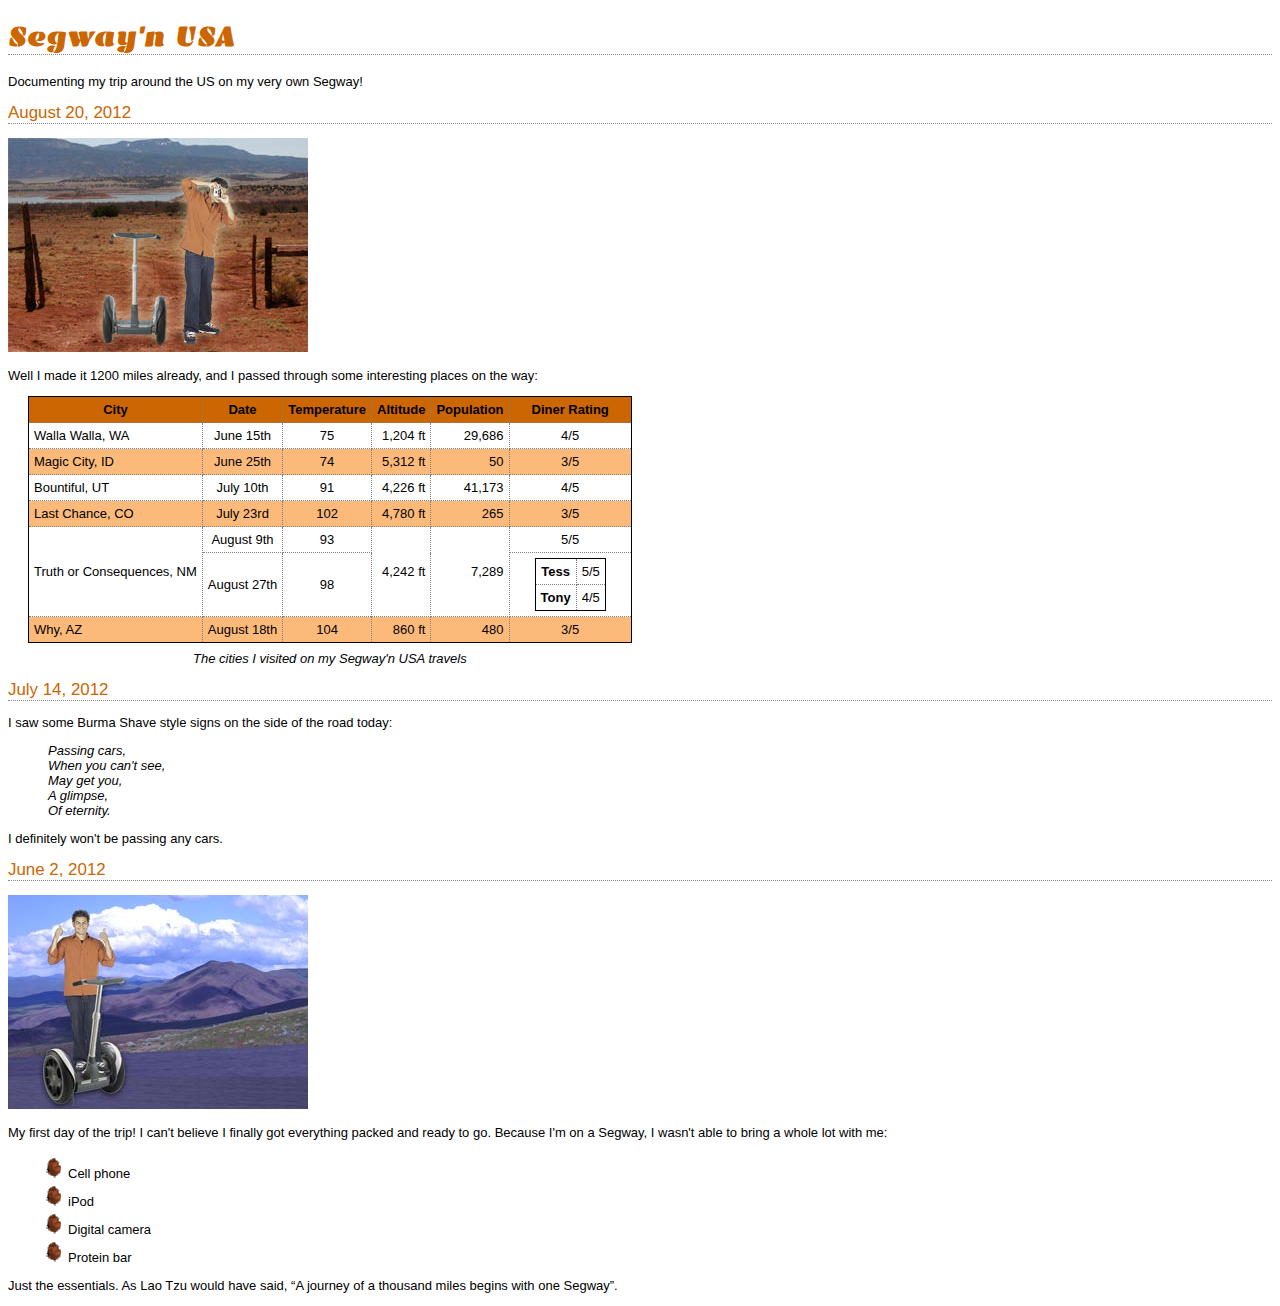
<file: Journal/index.html>
<!DOCTYPE html>
<html lang="en">
<head>
    <meta charset="UTF-8">
    <meta name="viewport" content="width=device-width, initial-scale=1.0">
    <title>My Trip Around the USA on a Segway</title>
    <link href="https://fonts.googleapis.com/css2?family=Emblema+One&display=swap" rel="stylesheet">
    <link rel="stylesheet" href="journal.css">
</head>
<body>
    <h1>Segway'n USA</h1>
    <p>
        Documenting my trip around the US on my very own Segway!
    </p>
    <h2>August 20, 2012</h2>
    <img src="images/segway2.jpg">
    <p>
        Well I made it 1200 miles already, and I passed
        through some interesting places on the way: 
    </p>
    <table>
        <caption>
          The cities I visited on my
          Segway'n USA travels
        </caption>
        <tr>
          <th>City</th>
          <th>Date</th>
          <th>Temperature</th>
          <th>Altitude</th>
          <th>Population</th>
          <th>Diner Rating</th>
        </tr>
        <tr>
          <td>Walla Walla, WA</td>
          <td class="centerAligned">June 15th</td>
          <td class="centerAligned">75</td>
          <td class="rightAligned">1,204 ft</td>
          <td class="rightAligned">29,686</td>
          <td class="centerAligned">4/5</td>
        </tr>
        <tr class="cellColor">
          <td>Magic City, ID</td>
          <td class="centerAligned">June 25th</td>
          <td class="centerAligned">74</td>
          <td class="rightAligned">5,312 ft</td>
          <td class="rightAligned">50</td>
          <td class="centerAligned">3/5</td>
        </tr>
        <tr>
          <td>Bountiful, UT</td>
          <td class="centerAligned">July 10th</td>
          <td class="centerAligned">91</td>
          <td class="rightAligned">4,226 ft</td>
          <td class="rightAligned">41,173</td>
          <td class="centerAligned">4/5</td>
        </tr>
        <tr class="cellColor">
          <td>Last Chance, CO</td>
          <td class="centerAligned">July 23rd</td>
          <td class="centerAligned">102</td>
          <td class="rightAligned">4,780 ft</td>
          <td class="rightAligned">265</td>
          <td class="centerAligned">3/5</td>
        </tr>
        <tr>
          <td rowspan="2">Truth or Consequences, NM</td>
          <td class="centerAligned">August 9th</td>
          <td class="centerAligned">93</td>
          <td rowspan="2" class="rightAligned">4,242 ft</td>
          <td rowspan="2" class="rightAligned">7,289</td>
          <td class="centerAligned">5/5</td>
        </tr>
        <tr>
          <td class="centerAligned">August 27th</td>
          <td class="centerAligned">98</td>
          <td class="centerAligned">
            <table>
              <tr>
                <th>Tess</th>
                <td>5/5</td>
              </tr>
              <tr>
                <th>Tony</th>
                <td>4/5</td>
              </tr>
            </table>            
          </td>
        </tr>
        <tr class="cellColor">
          <td>Why, AZ</td>
          <td class="centerAligned">August 18th</td>
          <td class="centerAligned">104</td>
          <td class="rightAligned">860 ft</td>
          <td class="rightAligned">480</td>
          <td class="centerAligned">3/5</td>
        </tr>
      </table>    
    
    <h2>July 14, 2012</h2>
    <p>
        I saw some Burma Shave style signs on the side of the
        road today: 
    </p>
    <blockquote>
        Passing cars, <br>
        When you can't see,<br> 
        May get you, <br>
        A glimpse, <br>
        Of eternity.
    </blockquote>
    <p>
        I definitely won't be passing any cars.
    </p>
    <h2>June 2, 2012</h2>
    <img src="images/segway1.jpg">
    <p>
        My first day of the trip! I can't believe I finally got
        everything packed and ready to go. Because I'm on a Segway,
        I wasn't able to bring a whole lot with me: 
    </p>
    <ul>
        <li>Cell phone</li> 
        <li>iPod</li>
        <li>Digital camera</li>
        <li>Protein bar</li>
    </ul> 
    <p>
        Just the essentials. As Lao Tzu would have said, 
        <q>A journey of a thousand miles begins with one Segway</q>.
    </p>
</body>
</html>
</file>
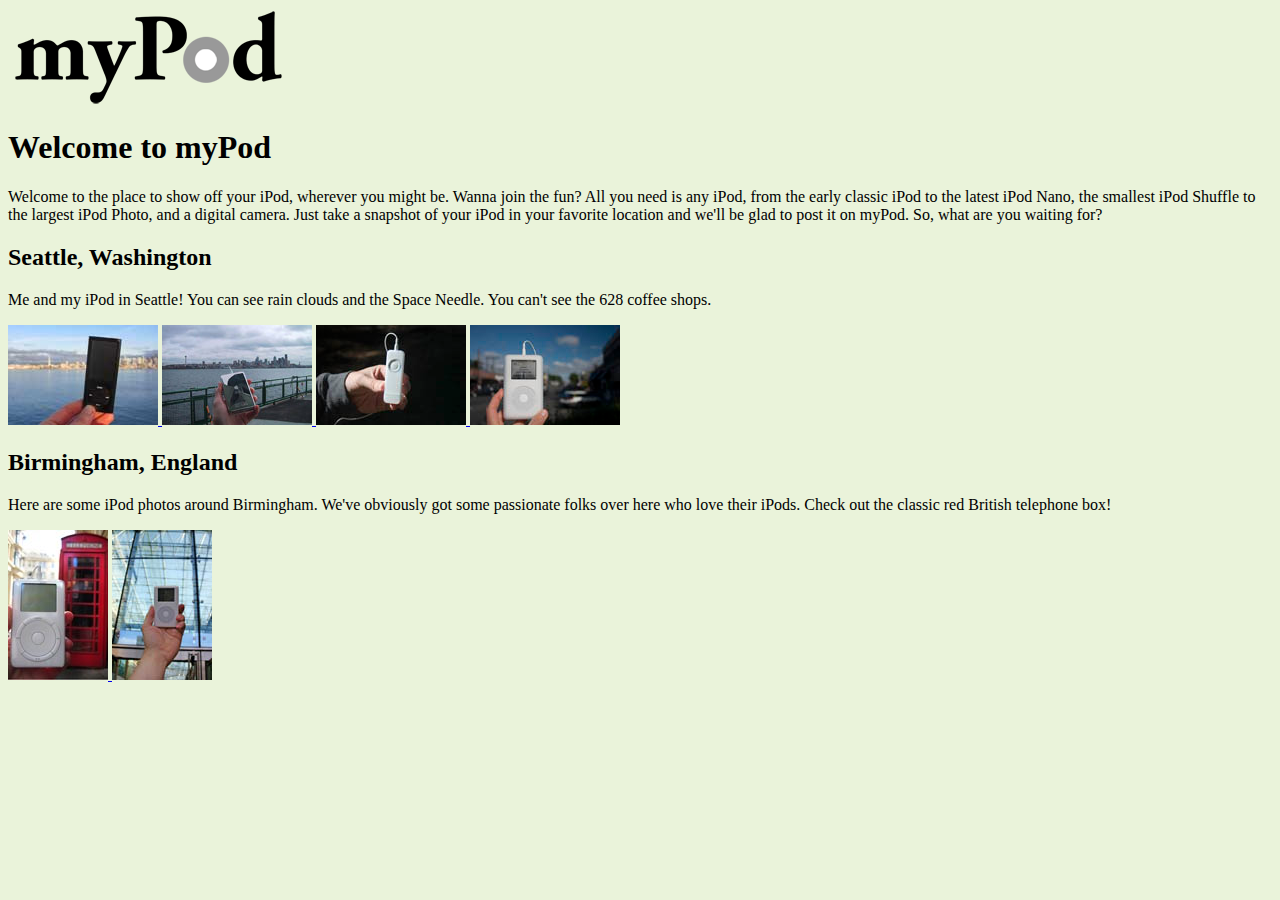
<file: MyPod/index.html>
<html>
   <head>
      <title>myPod</title>
      <style type="text/css">
         body { background-color: #eaf3da; }
      </style>
   </head>
   <body>
      <p><img src="logo/mypod.png" alt="MyPod logo"></p>
      <h1>Welcome to myPod</h1>
      <p>
      Welcome to the place to show off your iPod, wherever you might be.
      Wanna join the fun? All you need is any iPod, from the early classic 
      iPod to the latest iPod Nano, the smallest iPod Shuffle to the largest 
      iPod Photo, and a digital camera.  Just take a snapshot of your iPod in
      your favorite location and we'll be glad to post it on myPod. So, what 
      are you waiting for?
      </p>

      <h2>Seattle, Washington</h2>
      <p>
      Me and my iPod in Seattle!  You can see rain clouds and the 
      Space Needle.  You can't see the 628 coffee shops.
      </p>
      <p>
         <a href="html/seattle_video_med.html">
            <img src="thumbnails/seattle_video_med.jpg" alt="Seattle picture myPod">
         </a>  
         <a href="html/seattle_classic.html">
            <img src="thumbnails/seattle_classic.jpg" alt="Seattle picture myPod">
         </a>       
         <a href="html/seattle_shuffle.html">
            <img src="thumbnails/seattle_shuffle.jpg" alt="Seattle picture myPod">
         </a>
         <a href="html/seattle_downtown.html">
            <img src="thumbnails/seattle_downtown.jpg" alt="Seattle picture myPod">
         </a>
         
      </p>
      <h2>Birmingham, England</h2>
      <p>
         Here are some iPod photos around Birmingham. We've obviously got some
         passionate folks over here who love their iPods. Check out the classic
         red British telephone box!
      </p>
      <p>
         <a href="html/britain.html">
            <img src="thumbnails/britain.jpg" alt="Britain picture myPod">
         </a>
         <a href="html/applestore.html">
            <img src="thumbnails/applestore.jpg" alt="Britain picture myPo">
         </a>
      </p>
   </body>
</html>
</file>
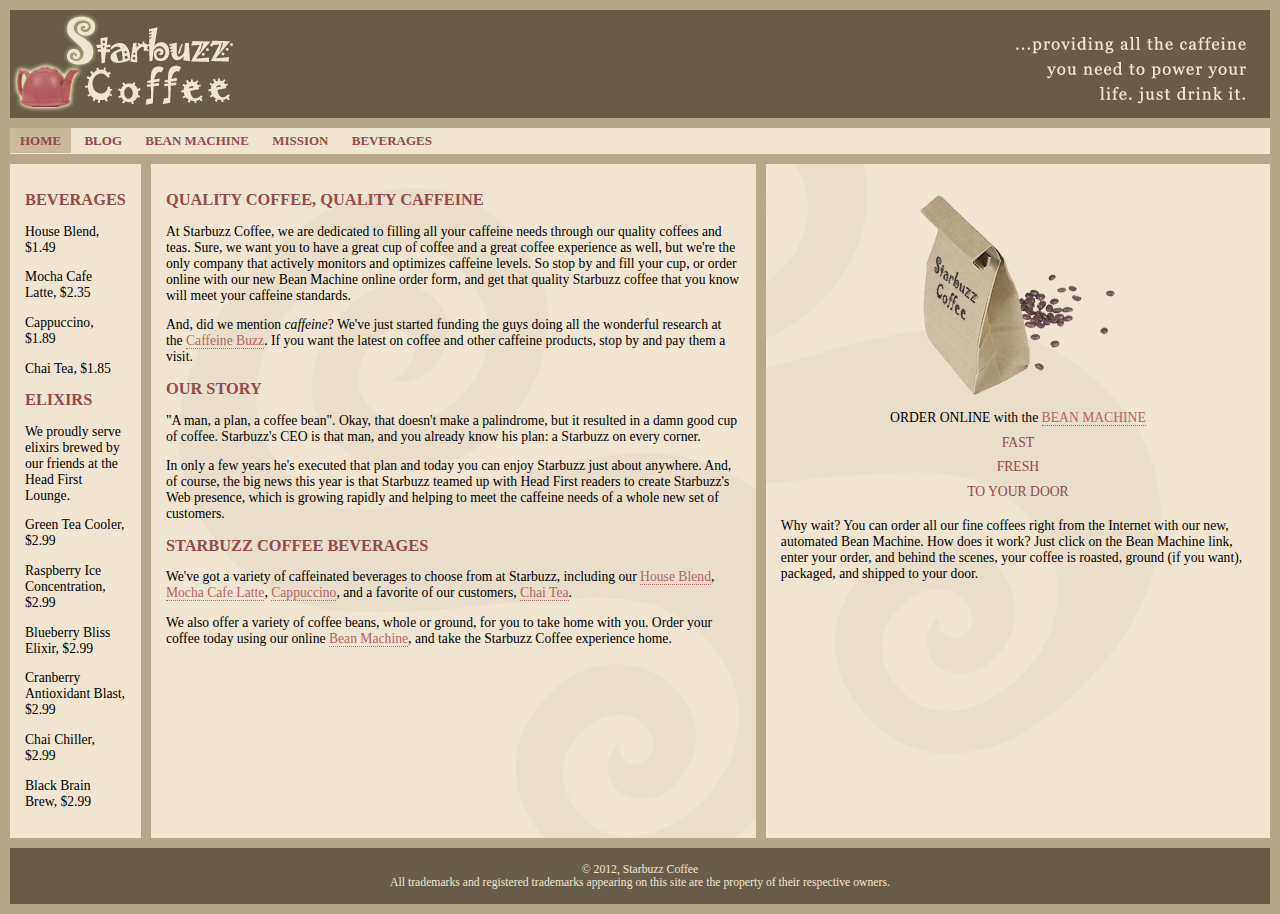
<file: Starbuzz/index.html>
<!DOCTYPE html>
<html>
  <head>
    <meta charset="utf-8">
    <title>Starbuzz Coffee</title>
    <link rel="stylesheet" type="text/css" href="starbuzz.css">
  </head> 

  <body>
    <header  class="top">
      <img id="headerLogo" src="images/headerlogo.gif" alt="Starbuzz Coffee logo">
      <img id="headerSlogan" src="images/headerSlogan.gif" alt="Starbuzz coffee slogan">
    </header>
    <nav>
      <ul>
        <li class="selected"><a href="index.html">HOME</a></li>
        <li><a href="blog.html">BLOG</a></li>
        <li><a href="form.html">BEAN MACHINE</a></li>
        <li><a href="mission.html">MISSION</a></li>
        <li><a href="beverages.html">BEVERAGES</a></li>
      </ul>
    </nav>
    <div id="tableContainer">
      <div id="tableRow">
        <section id="drinks">
          <h1>BEVERAGES</h1>
          <p>House Blend, $1.49</p>
          <p>Mocha Cafe Latte, $2.35</p>
          <p>Cappuccino, $1.89</p>
          <p>Chai Tea, $1.85</p>
          <h1>ELIXIRS</h1>
          <p>
          We proudly serve elixirs brewed by our friends
          at the Head First Lounge.
          </p>
          <p>Green Tea Cooler, $2.99</p>
          <p>Raspberry Ice Concentration, $2.99</p>
          <p>Blueberry Bliss Elixir, $2.99</p>
          <p>Cranberry Antioxidant Blast, $2.99</p>
          <p>Chai Chiller, $2.99</p>
          <p>Black Brain Brew, $2.99</p>
        </section>
        <section id="main">
          <h1>QUALITY COFFEE, QUALITY CAFFEINE</h1>
          <p>
            At Starbuzz Coffee, we are dedicated to filling all your  caffeine needs through our 
            quality coffees and teas. Sure, we want you to have a great cup of coffee and a great 
            coffee experience as well, but we're the only company that actively monitors and 
            optimizes caffeine levels. So stop by and fill your cup, or order online with our new Bean 
            Machine online order form, and get that quality Starbuzz coffee that you know will meet 
            your caffeine standards.
          </p>
          <p>
            And, did we mention <em>caffeine</em>? We've just started funding the guys doing all 
            the wonderful research at the <a href="http://wickedlysmart.com/buzz/#Coffee" target="_blank"
            title="Read all about caffeine on the Buzz">Caffeine Buzz</a>.
            If you want the latest on coffee and other caffeine products, 
            stop by and pay them a visit.
          </p>
          <h1>OUR STORY</h1>
          <p>
            "A man, a plan, a coffee bean". Okay, that doesn't make a palindrome, but it resulted
            in a damn good cup of coffee.  Starbuzz's CEO is that man, and you already know his 
            plan: a Starbuzz on every corner.
          </p> 
          <p>In only a few years he's executed that plan and today 
            you can enjoy Starbuzz just about anywhere.  And, of course, the big news this year 
            is that Starbuzz teamed up with Head First readers to create Starbuzz's Web presence,  
            which is growing rapidly and helping to meet the caffeine needs of a whole new set of 
            customers.  
          </p>
          <h1>STARBUZZ COFFEE BEVERAGES</h1>
          <p>
            We've got a variety of caffeinated beverages to choose
            from at Starbuzz, including our 
            <a href="beverages.html#house" title="House Blend">House Blend</a>,
            <a href="beverages.html#mocha" title="Mocha Cafe Latte">Mocha Cafe Latte</a>, 
            <a href="beverages.html#cappuccino" title="Cappuccino">Cappuccino</a>,
            and a favorite of our customers, 
            <a href="beverages.html#chai" title="Chai Tea">Chai Tea</a>.
          </p>
          <p>
            We also offer a variety of coffee beans, whole or ground, for you to
            take home with you.  Order your coffee today using our online
            <a href="form.html" title="form.html">Bean Machine</a>, and take
            the Starbuzz Coffee experience home.
          </p>
        </section>

        <aside>
          <p class="beanheading">
            <img src="images/bag.gif" alt="Bean Machine bag">
            <br>
            ORDER ONLINE
            with the 
            <a href="form.html">BEAN MACHINE</a>
            <br>
            <span class="slogan">
                FAST <br>
                FRESH <br>
                TO YOUR DOOR <br>
            </span>
          </p>
          <p>
            Why wait?  You can order all our fine coffees right from the Internet with our new, 
            automated Bean Machine.  How does it work?  Just click on the Bean Machine link, 
            enter your order, and behind the scenes, your coffee is roasted, ground 
            (if you want), packaged, and shipped to your door.
          </p>
        </aside>
      </div>
    </div>

    <footer>
      &copy; 2012, Starbuzz Coffee
      <br>
      All trademarks and registered trademarks appearing on 
      this site are the property of their respective owners.
    </footer>

  </body>
</html>
</file>
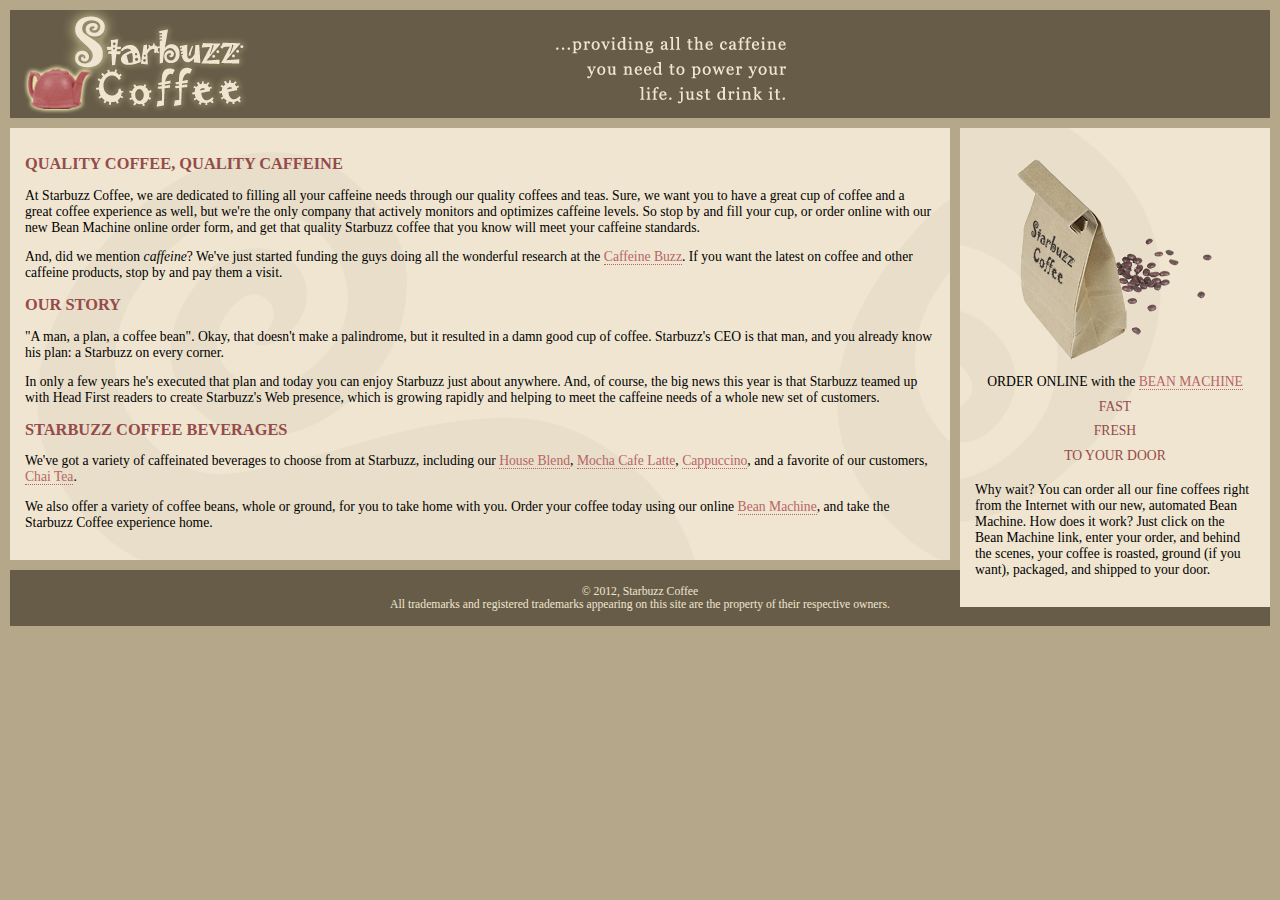
<file: Starbuzz/Starbuzz-absolute/index.html>
<!DOCTYPE html>
<html>
  <head>
    <meta charset="utf-8">
    <title>Starbuzz Coffee</title>
    <link rel="stylesheet" type="text/css" href="starbuzz.css">
  </head> 

  <body>
    <div id="header">
      <img src="images/header.gif" alt="Starbuzz Coffee header image">
    </div>

    <div id="main">
      <h1>QUALITY COFFEE, QUALITY CAFFEINE</h1>
      <p>
        At Starbuzz Coffee, we are dedicated to filling all your  caffeine needs through our 
        quality coffees and teas. Sure, we want you to have a great cup of coffee and a great 
        coffee experience as well, but we're the only company that actively monitors and 
        optimizes caffeine levels. So stop by and fill your cup, or order online with our new Bean 
        Machine online order form, and get that quality Starbuzz coffee that you know will meet 
        your caffeine standards.
      </p>
      <p>
        And, did we mention <em>caffeine</em>? We've just started funding the guys doing all 
        the wonderful research at the <a href="http://buzz.headfirstlabs.com"
        title="Read all about caffeine on the Buzz">Caffeine Buzz</a>.
        If you want the latest on coffee and other caffeine products, 
        stop by and pay them a visit.
      </p>
      <h1>OUR STORY</h1>
      <p>
        "A man, a plan, a coffee bean". Okay, that doesn't make a palindrome, but it resulted
        in a damn good cup of coffee.  Starbuzz's CEO is that man, and you already know his 
        plan: a Starbuzz on every corner.
      </p> 
      <p>In only a few years he's executed that plan and today 
        you can enjoy Starbuzz just about anywhere.  And, of course, the big news this year 
        is that Starbuzz teamed up with Head First readers to create Starbuzz's Web presence,  
        which is growing rapidly and helping to meet the caffeine needs of a whole new set of 
        customers.  
      </p>
      <h1>STARBUZZ COFFEE BEVERAGES</h1>
      <p>
        We've got a variety of caffeinated beverages to choose
        from at Starbuzz, including our 
        <a href="beverages.html#house" title="House Blend">House Blend</a>,
        <a href="beverages.html#mocha" title="Mocha Cafe Latte">Mocha Cafe Latte</a>, 
        <a href="beverages.html#cappuccino" title="Cappuccino">Cappuccino</a>,
        and a favorite of our customers, 
        <a href="beverages.html#chai" title="Chai Tea">Chai Tea</a>.
      </p>
      <p>
        We also offer a variety of coffee beans, whole or ground, for you to
        take home with you.  Order your coffee today using our online
        <a href="form.html" title="form.html">Bean Machine</a>, and take
        the Starbuzz Coffee experience home.
      </p>
    </div>

    <div id="sidebar">
      <p class="beanheading">
        <img src="images/bag.gif" alt="Bean Machine bag">
        <br>
        ORDER ONLINE
        with the 
        <a href="form.html">BEAN MACHINE</a>
        <br>
        <span class="slogan">
            FAST <br>
            FRESH <br>
            TO YOUR DOOR <br>
        </span>
      </p>
      <p>
        Why wait?  You can order all our fine coffees right from the Internet with our new, 
        automated Bean Machine.  How does it work?  Just click on the Bean Machine link, 
        enter your order, and behind the scenes, your coffee is roasted, ground 
        (if you want), packaged, and shipped to your door.
      </p>
    </div>

    <div id="footer">
      &copy; 2012, Starbuzz Coffee
      <br>
      All trademarks and registered trademarks appearing on 
      this site are the property of their respective owners.
    </div>

  </body>
</html>
</file>
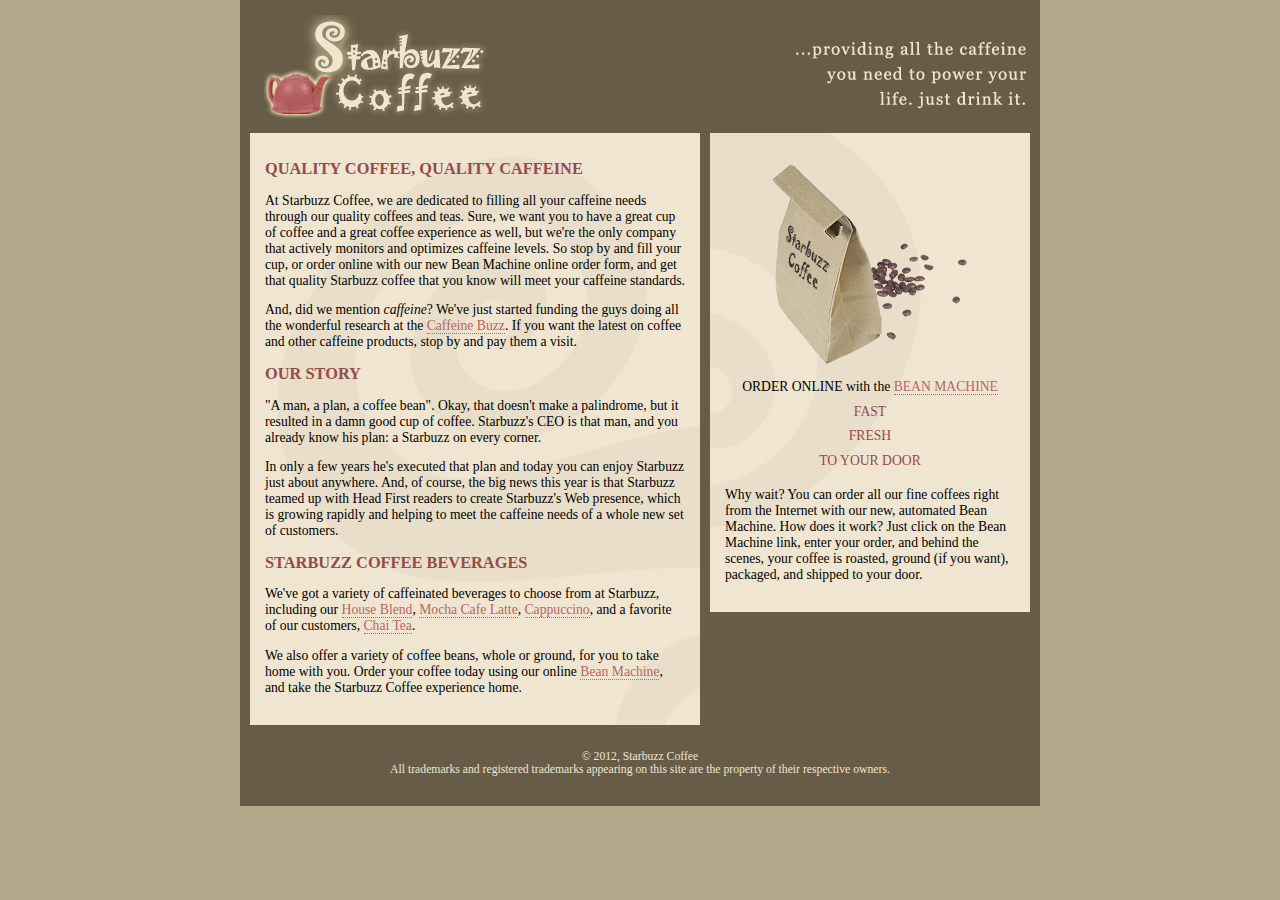
<file: Starbuzz/Starbuzz-fixedsize/index.html>
<!DOCTYPE html>
<html>
  <head>
    <meta charset="utf-8">
    <title>Starbuzz Coffee</title>
    <link rel="stylesheet" type="text/css" href="starbuzz.css">
  </head> 

  <body>
    <div id="allcontent">
        <div id="header">
            <img src="images/header.gif" alt="Starbuzz Coffee header image">
        </div>

        <div id="main">
            <h1>QUALITY COFFEE, QUALITY CAFFEINE</h1>
            <p>
            At Starbuzz Coffee, we are dedicated to filling all your  caffeine needs through our 
            quality coffees and teas. Sure, we want you to have a great cup of coffee and a great 
            coffee experience as well, but we're the only company that actively monitors and 
            optimizes caffeine levels. So stop by and fill your cup, or order online with our new Bean 
            Machine online order form, and get that quality Starbuzz coffee that you know will meet 
            your caffeine standards.
            </p>
            <p>
            And, did we mention <em>caffeine</em>? We've just started funding the guys doing all 
            the wonderful research at the <a href="http://buzz.wickedlysmart.com"
            title="Read all about caffeine on the Buzz">Caffeine Buzz</a>.
            If you want the latest on coffee and other caffeine products, 
            stop by and pay them a visit.
            </p>
            <h1>OUR STORY</h1>
            <p>
            "A man, a plan, a coffee bean". Okay, that doesn't make a palindrome, but it resulted
            in a damn good cup of coffee.  Starbuzz's CEO is that man, and you already know his 
            plan: a Starbuzz on every corner.
            </p> 
            <p>In only a few years he's executed that plan and today 
            you can enjoy Starbuzz just about anywhere.  And, of course, the big news this year 
            is that Starbuzz teamed up with Head First readers to create Starbuzz's Web presence,  
            which is growing rapidly and helping to meet the caffeine needs of a whole new set of 
            customers.  
            </p>
            <h1>STARBUZZ COFFEE BEVERAGES</h1>
            <p>
            We've got a variety of caffeinated beverages to choose
            from at Starbuzz, including our 
            <a href="beverages.html#house" title="House Blend">House Blend</a>,
            <a href="beverages.html#mocha" title="Mocha Cafe Latte">Mocha Cafe Latte</a>, 
            <a href="beverages.html#cappuccino" title="Cappuccino">Cappuccino</a>,
            and a favorite of our customers, 
            <a href="beverages.html#chai" title="Chai Tea">Chai Tea</a>.
            </p>
            <p>
            We also offer a variety of coffee beans, whole or ground, for you to
            take home with you.  Order your coffee today using our online
            <a href="form.html">Bean Machine</a>, and take
            the Starbuzz Coffee experience home.
            </p>
        </div>

        <div id="sidebar">
            <p class="beanheading">
                <img src="images/bag.gif" alt="Bean Machine bag">
                <br>
                ORDER ONLINE
                with the 
                <a href="form.html">BEAN MACHINE</a>
                <br>
                <span class="slogan">
                    FAST <br>
                    FRESH <br>
                    TO YOUR DOOR <br>
                </span>
            </p>
            <p>
                Why wait?  You can order all our fine coffees right from the Internet with our new, 
                automated Bean Machine.  How does it work?  Just click on the Bean Machine link, 
                enter your order, and behind the scenes, your coffee is roasted, ground 
                (if you want), packaged, and shipped to your door.
            </p>
        </div>

        <div id="footer">
            &copy; 2012, Starbuzz Coffee
            <br>
            All trademarks and registered trademarks appearing on 
            this site are the property of their respective owners.
        </div>
    </div>
  </body>
</html>
</file>
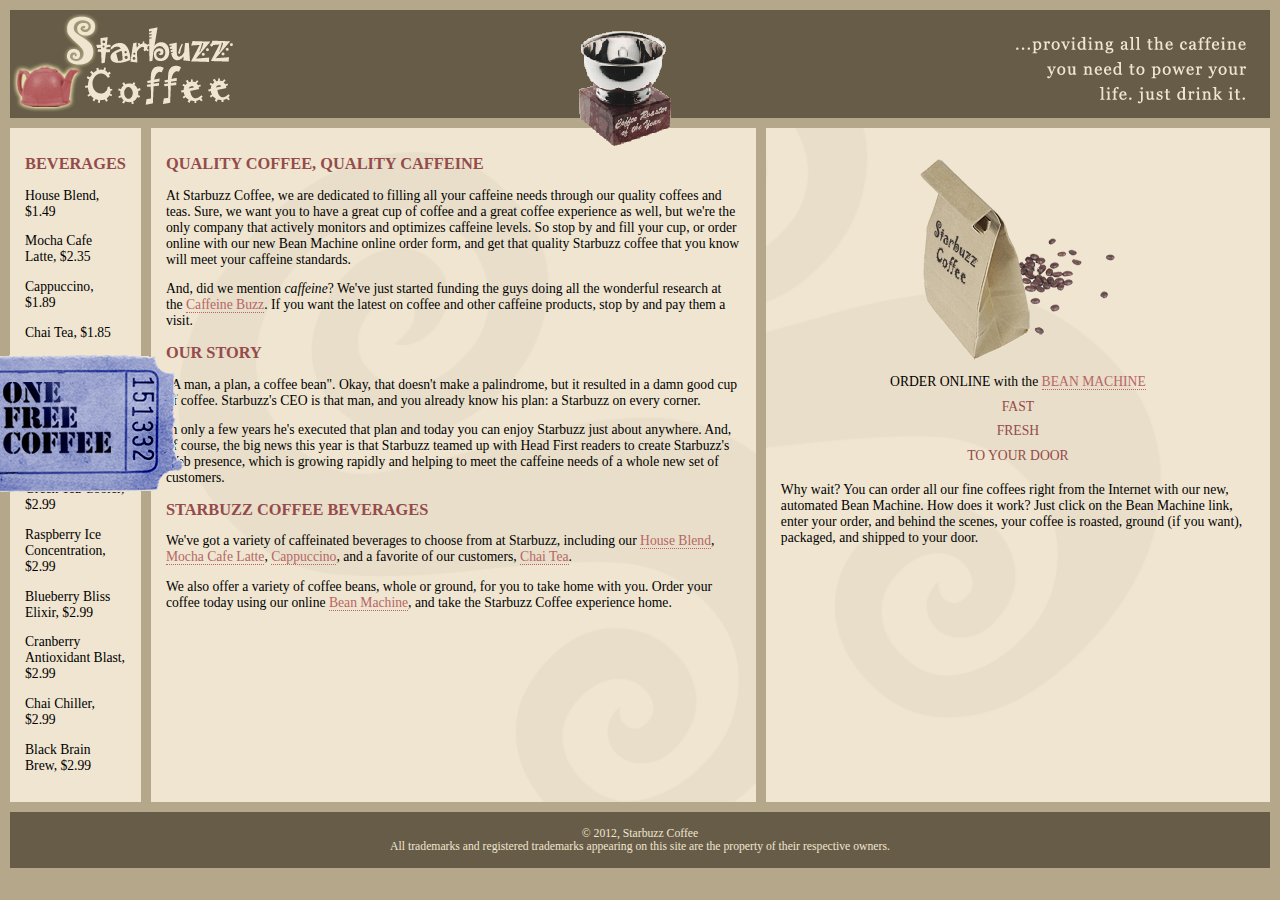
<file: Starbuzz/Starbuzz-tabledisplay/index.html>
<!DOCTYPE html>
<html>
  <head>
    <meta charset="utf-8">
    <title>Starbuzz Coffee</title>
    <link rel="stylesheet" type="text/css" href="starbuzz.css">
  </head> 

  <body>
    <div id="header">
      <img id="headerLogo" src="images/headerlogo.gif" alt="Starbuzz Coffee logo">
      <img id="headerSlogan" src="images/headerSlogan.gif" alt="Starbuzz coffee slogan">
    </div>
    <div id="award">
      <img src="images/award.gif"
      alt="Roaster of the Year award">
    </div>
    <div id="tableContainer">
      <div id="tableRow">
        <div id="drinks">
          <h1>BEVERAGES</h1>
          <p>House Blend, $1.49</p>
          <p>Mocha Cafe Latte, $2.35</p>
          <p>Cappuccino, $1.89</p>
          <p>Chai Tea, $1.85</p>
          <h1>ELIXIRS</h1>
          <p>
          We proudly serve elixirs brewed by our friends
          at the Head First Lounge.
          </p>
          <p>Green Tea Cooler, $2.99</p>
          <p>Raspberry Ice Concentration, $2.99</p>
          <p>Blueberry Bliss Elixir, $2.99</p>
          <p>Cranberry Antioxidant Blast, $2.99</p>
          <p>Chai Chiller, $2.99</p>
          <p>Black Brain Brew, $2.99</p>
        </div>
        <div id="main">
          <h1>QUALITY COFFEE, QUALITY CAFFEINE</h1>
          <p>
            At Starbuzz Coffee, we are dedicated to filling all your  caffeine needs through our 
            quality coffees and teas. Sure, we want you to have a great cup of coffee and a great 
            coffee experience as well, but we're the only company that actively monitors and 
            optimizes caffeine levels. So stop by and fill your cup, or order online with our new Bean 
            Machine online order form, and get that quality Starbuzz coffee that you know will meet 
            your caffeine standards.
          </p>
          <p>
            And, did we mention <em>caffeine</em>? We've just started funding the guys doing all 
            the wonderful research at the <a href="http://buzz.headfirstlabs.com"
            title="Read all about caffeine on the Buzz">Caffeine Buzz</a>.
            If you want the latest on coffee and other caffeine products, 
            stop by and pay them a visit.
          </p>
          <h1>OUR STORY</h1>
          <p>
            "A man, a plan, a coffee bean". Okay, that doesn't make a palindrome, but it resulted
            in a damn good cup of coffee.  Starbuzz's CEO is that man, and you already know his 
            plan: a Starbuzz on every corner.
          </p> 
          <p>In only a few years he's executed that plan and today 
            you can enjoy Starbuzz just about anywhere.  And, of course, the big news this year 
            is that Starbuzz teamed up with Head First readers to create Starbuzz's Web presence,  
            which is growing rapidly and helping to meet the caffeine needs of a whole new set of 
            customers.  
          </p>
          <h1>STARBUZZ COFFEE BEVERAGES</h1>
          <p>
            We've got a variety of caffeinated beverages to choose
            from at Starbuzz, including our 
            <a href="beverages.html#house" title="House Blend">House Blend</a>,
            <a href="beverages.html#mocha" title="Mocha Cafe Latte">Mocha Cafe Latte</a>, 
            <a href="beverages.html#cappuccino" title="Cappuccino">Cappuccino</a>,
            and a favorite of our customers, 
            <a href="beverages.html#chai" title="Chai Tea">Chai Tea</a>.
          </p>
          <p>
            We also offer a variety of coffee beans, whole or ground, for you to
            take home with you.  Order your coffee today using our online
            <a href="form.html" title="form.html">Bean Machine</a>, and take
            the Starbuzz Coffee experience home.
          </p>
        </div>

        <div id="sidebar">
          <p class="beanheading">
            <img src="images/bag.gif" alt="Bean Machine bag">
            <br>
            ORDER ONLINE
            with the 
            <a href="form.html">BEAN MACHINE</a>
            <br>
            <span class="slogan">
                FAST <br>
                FRESH <br>
                TO YOUR DOOR <br>
            </span>
          </p>
          <p>
            Why wait?  You can order all our fine coffees right from the Internet with our new, 
            automated Bean Machine.  How does it work?  Just click on the Bean Machine link, 
            enter your order, and behind the scenes, your coffee is roasted, ground 
            (if you want), packaged, and shipped to your door.
          </p>
        </div>
      </div>
    </div>
    <div id="coupon">
      <a href="freecoffee.html" title="Click here to get your free coffee">
      <img src="images/ticket.gif" alt="Starbuzz coupon ticket">
      </a>
      </div>
    <div id="footer">
      &copy; 2012, Starbuzz Coffee
      <br>
      All trademarks and registered trademarks appearing on 
      this site are the property of their respective owners.
    </div>

  </body>
</html>
</file>
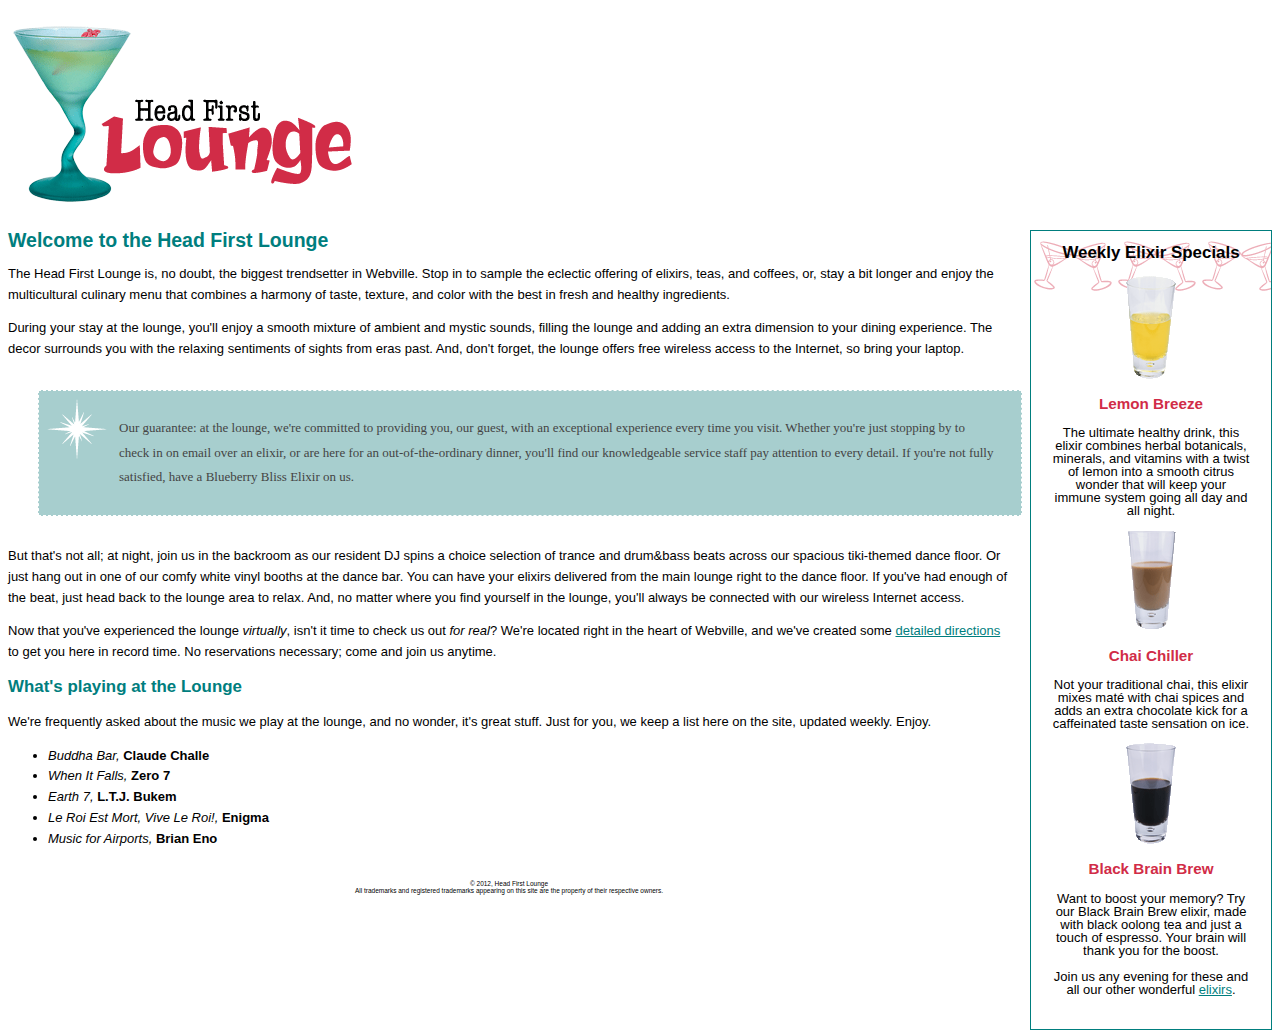
<file: Lounge/lounge.html>
<!DOCTYPE html>
<html>
  <head>
    <meta charset="utf-8">
    <title>Head First Lounge</title>
    <link type="text/css" rel="stylesheet" href="lounge.css" media="screen and (min-width: 600px)">
    <link type="text/css" href="lounge-mobile.css" rel="stylesheet" media="screen and (max-width: 600px)">
    <link type="text/css" href="lounge-print.css" rel="stylesheet" media="print">
  </head>
  <body>
    <!-- Lonuge chapter 11 - float -->
    <p><img src="images/logo.gif" alt="Head First Lounge"></p>

    <div id="elixirs">
      <h2>Weekly Elixir Specials</h2>
      <p>
        <img src="images/yellow.gif" alt="Lemon Breeze Elixir">
      </p>
      <h3>Lemon Breeze</h3>
      <p>
        The ultimate healthy drink, this elixir combines
        herbal botanicals, minerals, and vitamins with
        a twist of lemon into a smooth citrus wonder
        that will keep your immune system going all
        day and all night.
      </p>

      <p>
        <img src="images/chai.gif" alt="Chai Chiller Elixir">
      </p>
      <h3>Chai Chiller</h3>
      <p>
        Not your traditional chai, this elixir mixes mat&eacute;
        with chai spices and adds an extra chocolate kick for
        a caffeinated taste sensation on ice.
      </p>

      <p>
        <img src="images/black.gif" alt="Black Brain Brew Elixir">
      </p>
      <h3>Black Brain Brew</h3>
      <p>
        Want to boost your memory?  Try our Black Brain Brew
        elixir, made with black oolong tea and just a touch
        of espresso.  Your brain will thank you for the boost.
      </p>

      <p>
        Join us any evening for these and all our 
        other wonderful 
        <a href="beverages/elixir.html" 
          title="Head First Lounge Elixirs">elixirs</a>.
      </p>
    </div>

    <h1>Welcome to the Head First Lounge</h1>
    <p>
      The Head First Lounge is, no doubt, the biggest trendsetter in Webville. 
      Stop in to sample the eclectic offering of elixirs, teas, and coffees,
      or, stay a bit longer and enjoy the multicultural culinary menu that 
      combines a harmony of taste, texture, and color with the best in fresh
      and healthy ingredients.  
    </p>

    <p>
      During your stay at the lounge, you'll enjoy a smooth mixture of 
      ambient and mystic sounds, filling the lounge and adding an extra dimension 
      to your dining experience. The decor surrounds you with the relaxing sentiments 
      of sights from eras past. And, don't forget, the lounge offers free wireless 
      access to the Internet, so bring your laptop.  
    </p>

    <p id="guarantee">
      Our guarantee: at the lounge, we're committed to providing you, 
      our guest, with an exceptional experience every time you visit. 
      Whether you're just stopping by to check in on email over an 
      elixir, or are here for an out-of-the-ordinary dinner, you'll 
      find our knowledgeable service staff pay attention to every detail. 
      If you're not fully satisfied, have a Blueberry Bliss Elixir on us.
    </p>

    <p>
      But that's not all; at night, join us in the backroom as our resident 
      DJ spins a choice selection of trance and drum&amp;bass beats across 
      our spacious tiki-themed dance floor. Or just hang out in one of our 
      comfy white vinyl booths at the dance bar. You can have your elixirs 
      delivered from the main lounge right to the dance floor. If you've 
      had enough of the beat, just head back to the lounge area to relax.
      And, no matter where you find yourself in the lounge, you'll always be 
      connected with our wireless Internet access.
    </p>

    <p>
      Now that you've experienced the lounge <em>virtually</em>, isn't 
      it time to check us out <em>for real</em>? We're located right
      in the heart of Webville, and we've created some 
      <a href="about/directions.html"
         title="Detailed Directions to the Lounge">detailed directions</a>	
      to get you here in record time. No reservations necessary; 
      come and join us anytime.
    </p>
    
    <h2>What's playing at the Lounge</h2>
    <p>
      We're frequently asked about the music we play at the lounge, and no wonder, 
      it's great stuff. Just for you, we keep a list here on the site, updated weekly. 
      Enjoy.
    </p>
    <ul>
      <li>
        <span class="cd">Buddha Bar,</span>
        <span class="artist">Claude Challe</span>
      </li>
      <li>
        <span class="cd">When It Falls,</span>
        <span class="artist">Zero 7</span>
      </li>
      <li>
        <span class="cd">Earth 7,</span> 
        <span class="artist">L.T.J. Bukem</span>
      </li>
      <li>
        <span class="cd">Le Roi Est Mort, Vive Le Roi!,</span> 
        <span class="artist">Enigma</span>
      </li>
      <li>
        <span class="cd">Music for Airports,</span> 
        <span class="artist">Brian Eno</span>
      </li>
    </ul>

    <div id="footer">
      <p>
        &copy; 2012, Head First Lounge<br>
        All trademarks and registered trademarks appearing on this site are 
        the property of their respective owners.
      </p>
    </div>
  </body>
</html>
</file>
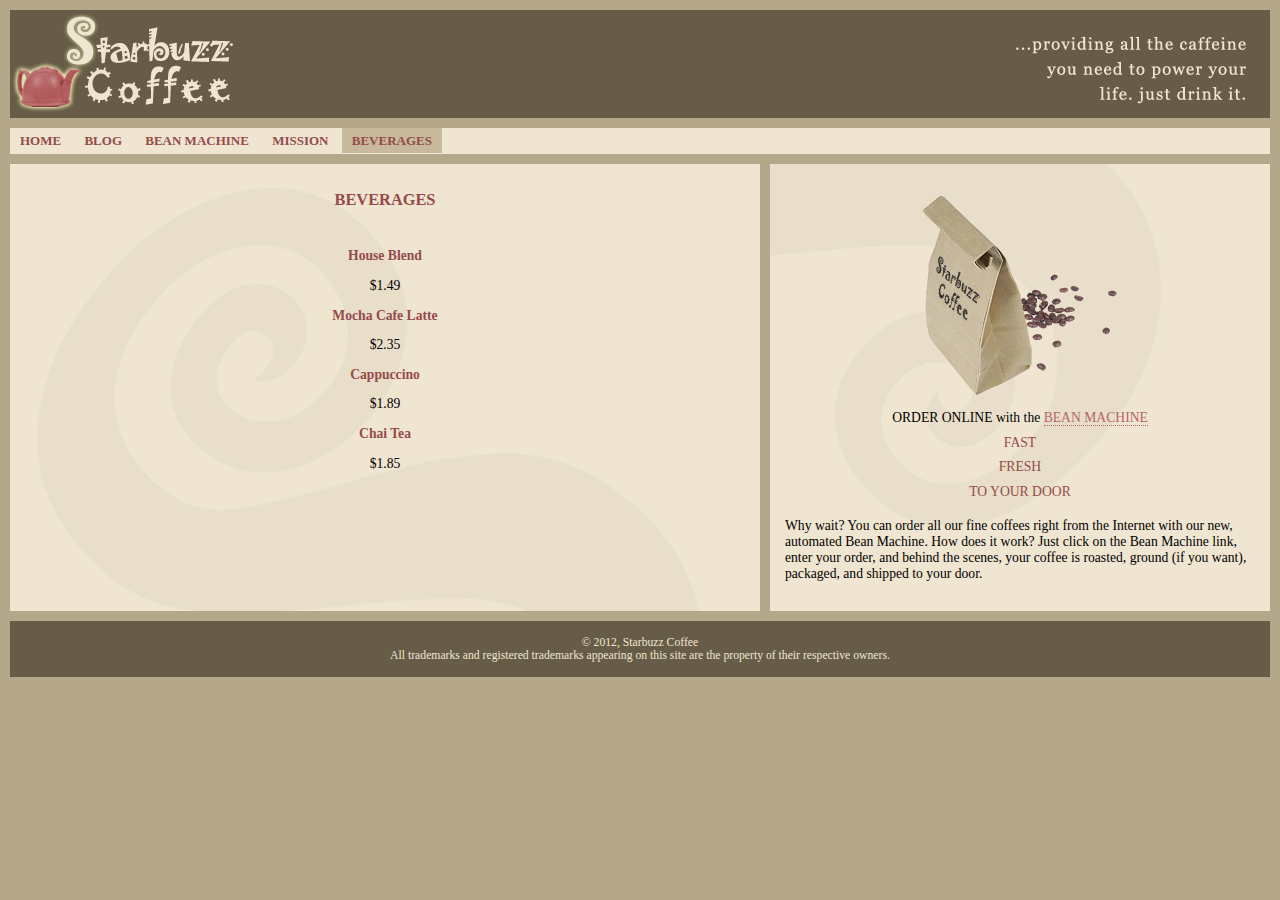
<file: Starbuzz/beverages.html>
<!DOCTYPE html>
<html>
  <head>
    <meta charset="utf-8">
    <title>Starbuzz Coffee</title>
    <link rel="stylesheet" type="text/css" href="starbuzz.css">
  </head> 

  <body>
    <header  class="top">
      <img id="headerLogo" src="images/headerlogo.gif" alt="Starbuzz Coffee logo">
      <img id="headerSlogan" src="images/headerSlogan.gif" alt="Starbuzz coffee slogan">
    </header>
    <nav>
      <ul>
        <li><a href="index.html">HOME</a></li>
        <li><a href="blog.html">BLOG</a></li>
        <li><a href="form.html">BEAN MACHINE</a></li>
        <li><a href="mission.html">MISSION</a></li>
        <li class="selected"><a href="beverages.html">BEVERAGES</a></li>
      </ul>
    </nav>

    <div id="tableContainer">
        <div id="tableRow">
            <section id="main" class="beverages">
                <h1>BEVERAGES</h1><br>
                <h2 id="house">House Blend</h2>
                <p>$1.49</p>
                <h2 id="mocha">Mocha Cafe Latte</h2>
                <p>$2.35</p>
                <h2 id="cappuccino">Cappuccino</h2>
                <p>$1.89</p>
                <h2 id="chai">Chai Tea</h2>
                <p>$1.85</p>
            </section>
            <aside>
                <p class="beanheading">
                  <img src="images/bag.gif" alt="Bean Machine bag">
                  <br>
                  ORDER ONLINE
                  with the 
                  <a href="form.html">BEAN MACHINE</a>
                  <br>
                  <span class="slogan">
                      FAST <br>
                      FRESH <br>
                      TO YOUR DOOR <br>
                  </span>
                </p>
                <p>
                  Why wait?  You can order all our fine coffees right from the Internet with our new, 
                  automated Bean Machine.  How does it work?  Just click on the Bean Machine link, 
                  enter your order, and behind the scenes, your coffee is roasted, ground 
                  (if you want), packaged, and shipped to your door.
                </p>
              </aside>
        </div>
    </div>

    <footer>
        &copy; 2012, Starbuzz Coffee
        <br>
        All trademarks and registered trademarks appearing on 
        this site are the property of their respective owners.
      </footer>
  
    </body>
  </html>
</file>
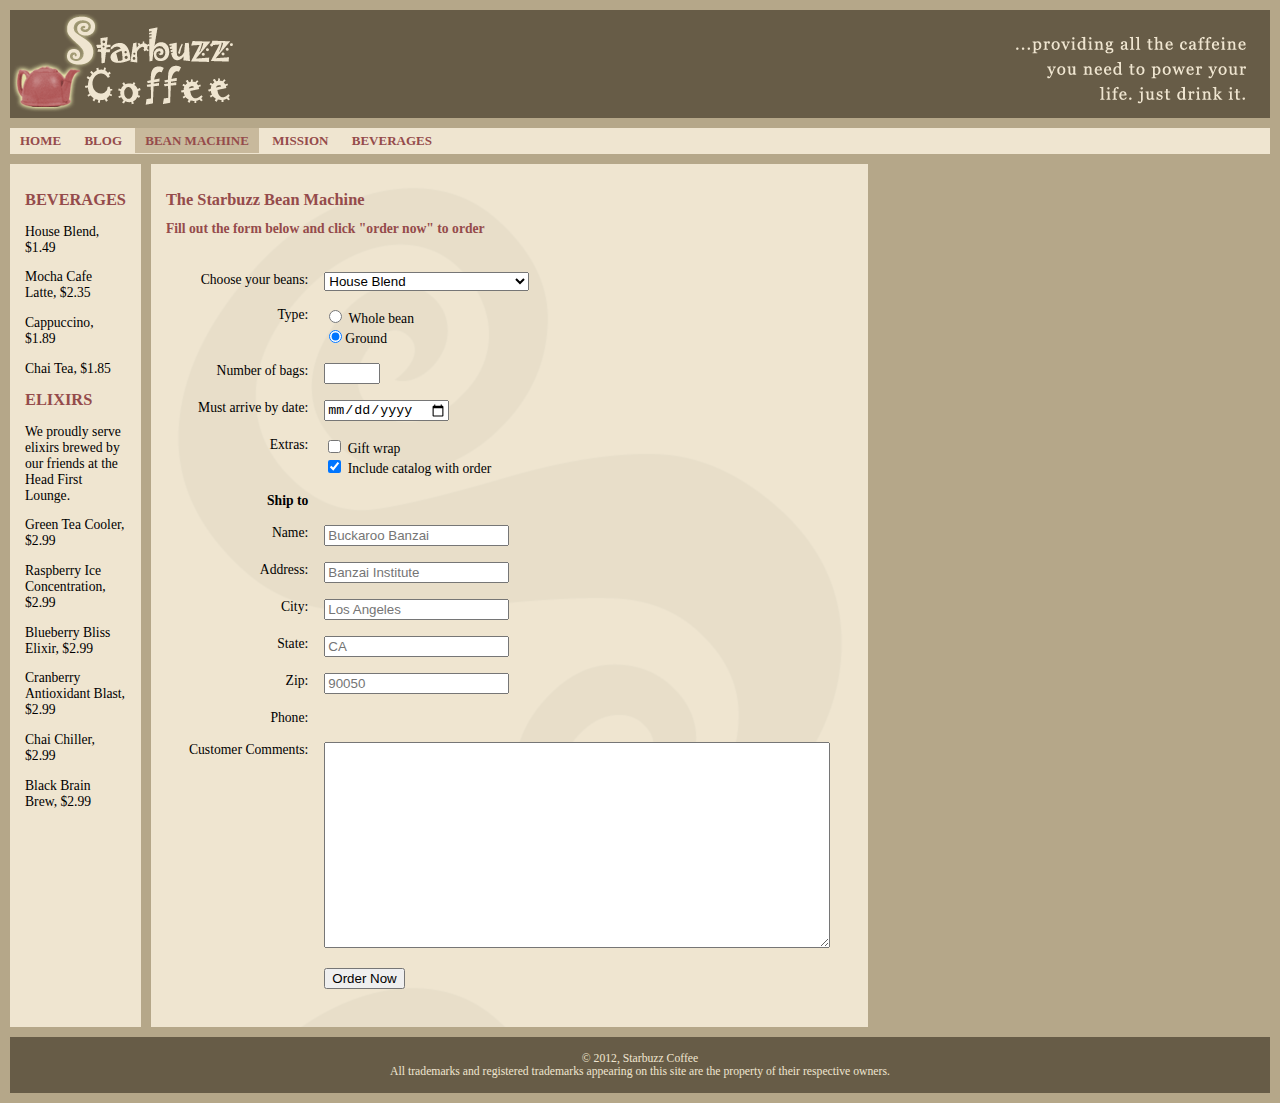
<file: Starbuzz/form.html>
<!doctype html>
<html>
  <head>
    <meta charset="utf-8">
    <title>The Starbuzz Bean Machine</title>
	  <link rel="stylesheet" href="starbuzz.css">
	  <link rel="stylesheet" href="styledform.css">
  </head>
  <body>
    <header  class="top">
      <img id="headerLogo" src="images/headerlogo.gif" alt="Starbuzz Coffee logo">
      <img id="headerSlogan" src="images/headerSlogan.gif" alt="Starbuzz coffee slogan">
    </header>
    <nav>
      <ul>
        <li><a href="index.html">HOME</a></li>
        <li><a href="blog.html">BLOG</a></li>
        <li class="selected"><a href="form.html">BEAN MACHINE</a></li>
        <li><a href="mission.html">MISSION</a></li>
        <li><a href="beverages.html">BEVERAGES</a></li>
      </ul>
    </nav>

    <div id="tableContainer">
      <div class="tableRow">
        <section id="drinks">
          <h1>BEVERAGES</h1>
            <p>House Blend, $1.49</p>
            <p>Mocha Cafe Latte, $2.35</p>
            <p>Cappuccino, $1.89</p>
            <p>Chai Tea, $1.85</p>
          <h1>ELIXIRS</h1>
            <p>
              We proudly serve elixirs brewed by our friends
              at the Head First Lounge.
            </p>
            <p>Green Tea Cooler, $2.99</p>
            <p>Raspberry Ice Concentration, $2.99</p>
            <p>Blueberry Bliss Elixir, $2.99</p>
            <p>Cranberry Antioxidant Blast, $2.99</p>
            <p>Chai Chiller, $2.99</p>
            <p>Black Brain Brew, $2.99</p>
        </section>
    
        <section id="main">
          <h1>The Starbuzz Bean Machine</h1>
          <h2>Fill out the form below and click "order now" to order</h2>
          <form action="http://www.starbuzzcoffee.com/processorder.php" method="post">
            <div class="tableRow">
              <p>Choose your beans:</p>
              <p>
                <select name="beans">
                  <option value="House Blend">House Blend</option>
                  <option value="Bolivia">Shade Grown Bolivia Supremo</option>
                  <option value="Guatemala">Organic Guatemala</option>
                  <option value="Kenya">Kenya</option>
                </select>
              </p>
            </div>
            <div class="tableRow">
              <p>Type:</p>
              <p>
                <input type="radio" name="beantype" value="whole" /> Whole bean<br />
                <input type="radio" name="beantype" value="ground" checked />Ground
              </p>
            </div>
            <div class="tableRow">
              <p>Number of bags:</p>
              <p><input type="number" name="bags" min="1" max="10" /></p>
            </div>
            <div class="tableRow label">
              <p>Must arrive by date:</p>
              <p><input type="date" name="date" /></p>
            </div>
            <div class="tableRow">
              <p>Extras:</p>
              <p>
                <input type="checkbox" name="extras[]" value="giftwrap" /> Gift wrap<br />
                <input type="checkbox" name="extras[]" value="catalog" checked />
                Include catalog with order
              </p>
            </div>
            <div class="tableRow">
              <p class="heading">Ship to</p>
              <p></p>
            </div>
            <div class="tableRow">
              <p>Name:</p>
              <p><input type="text" name="name" value="" placeholder="Buckaroo Banzai" required/></p>
            </div>
            <div class="tableRow">
              <p>Address:</p>
              <p><input type="text" name="address" value="" placeholder="Banzai Institute" required/></p>
            </div>
            <div class="tableRow">
              <p>City:</p>
              <p><input type="text" name="city"value="" placeholder="Los Angeles" required/></p>
            </div>
            <div class="tableRow">
              <p>State:</p>
              <p><input type="text" name="state" value="" placeholder="CA" required/></p>
            </div>
            <div class="tableRow">
              <p>Zip:</p>
              <p><input type="text" name="zip" value="" placeholder="90050" required/></p>
            </div>
            <div class="tableRow">
              <p>Phone:</p>
              <p><inputtype="tel" name="phone" value="" placeholder="310-555-1212" required /></p>
            </div>
            <div class="tableRow">
              <p>Customer Comments:</p>
              <p><textarea name="comments"></textarea></p>
            </div>
            <div class="tableRow">
              <p></p>
              <p><input type="submit" value="Order Now" /></p>
            </div>
          </form>
        </section>  
      </div>
    </div>  
 
    <footer>
      &copy; 2012, Starbuzz Coffee
      <br>
      All trademarks and registered trademarks appearing on 
      this site are the property of their respective owners.
    </footer>
  </body>
</html>
</file>
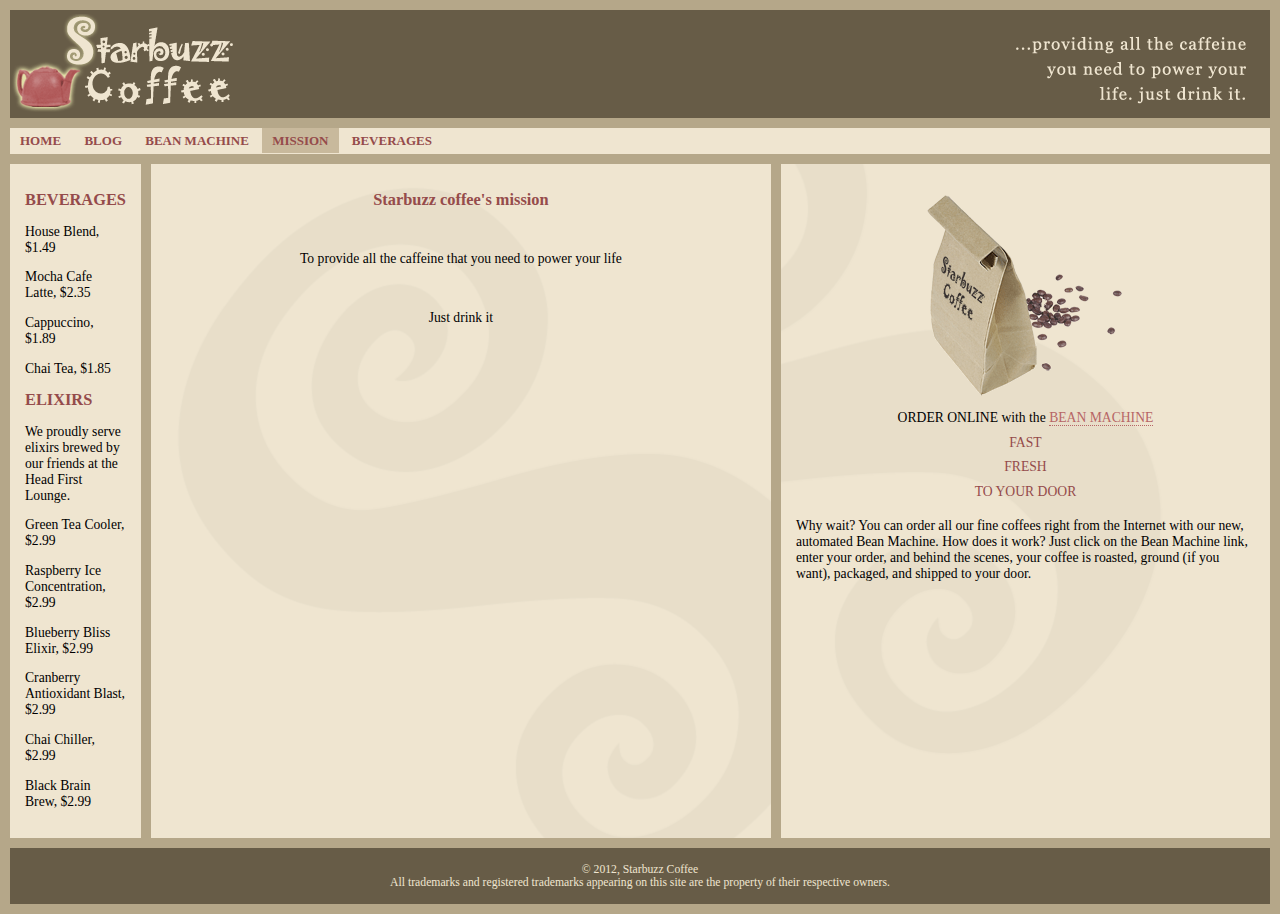
<file: Starbuzz/mission.html>
<!DOCTYPE html>
<html lang="en">
<head>
    <meta charset="UTF-8">
    <meta name="viewport" content="width=device-width, initial-scale=1.0">
    <title>Starbuzz coffee's mission</title>
    <link rel="stylesheet" type="text/css" href="starbuzz.css">
</head>
<body>
    <header  class="top">
        <img id="headerLogo" src="images/headerlogo.gif" alt="Starbuzz Coffee logo">
        <img id="headerSlogan" src="images/headerSlogan.gif" alt="Starbuzz coffee slogan">
    </header>
    <nav>
        <ul>
            <li><a href="index.html">HOME</a></li>
            <li><a href="blog.html">BLOG</a></li>
            <li><a href="form.html">BEAN MACHINE</a></li>
            <li class="selected"><a href="mission.html">MISSION</a></li>
            <li><a href="beverages.html">BEVERAGES</a></li>
        </ul>
    </nav>
    <div id="tableContainer">
        <div id="tableRow">
            <section id="drinks">
                <h1>BEVERAGES</h1>
                <p>House Blend, $1.49</p>
                <p>Mocha Cafe Latte, $2.35</p>
                <p>Cappuccino, $1.89</p>
                <p>Chai Tea, $1.85</p>
                <h1>ELIXIRS</h1>
                <p>We proudly serve elixirs brewed by our friends at the Head First Lounge.</p>
                <p>Green Tea Cooler, $2.99</p>
                <p>Raspberry Ice Concentration, $2.99</p>
                <p>Blueberry Bliss Elixir, $2.99</p>
                <p>Cranberry Antioxidant Blast, $2.99</p>
                <p>Chai Chiller, $2.99</p>
                <p>Black Brain Brew, $2.99</p>
            </section>
            <section id="main" class="mission">
                <h1>Starbuzz coffee's mission</h1><br>
                <p>To provide all the caffeine that you need to power your life</p><br>
                <p>Just drink it</p>
            </section>
            <aside>
                <p class="beanheading">
                  <img src="images/bag.gif" alt="Bean Machine bag">
                  <br>
                  ORDER ONLINE
                  with the 
                  <a href="form.html">BEAN MACHINE</a>
                  <br>
                  <span class="slogan">
                      FAST <br>
                      FRESH <br>
                      TO YOUR DOOR <br>
                  </span>
                </p>
                <p>
                  Why wait?  You can order all our fine coffees right from the Internet with our new, 
                  automated Bean Machine.  How does it work?  Just click on the Bean Machine link, 
                  enter your order, and behind the scenes, your coffee is roasted, ground 
                  (if you want), packaged, and shipped to your door.
                </p>
            </aside>
        </div>
    </div>
    <footer>
        &copy; 2012, Starbuzz Coffee
        <br>
        All trademarks and registered trademarks appearing on 
        this site are the property of their respective owners.
    </footer>
</body>
</html>
</file>
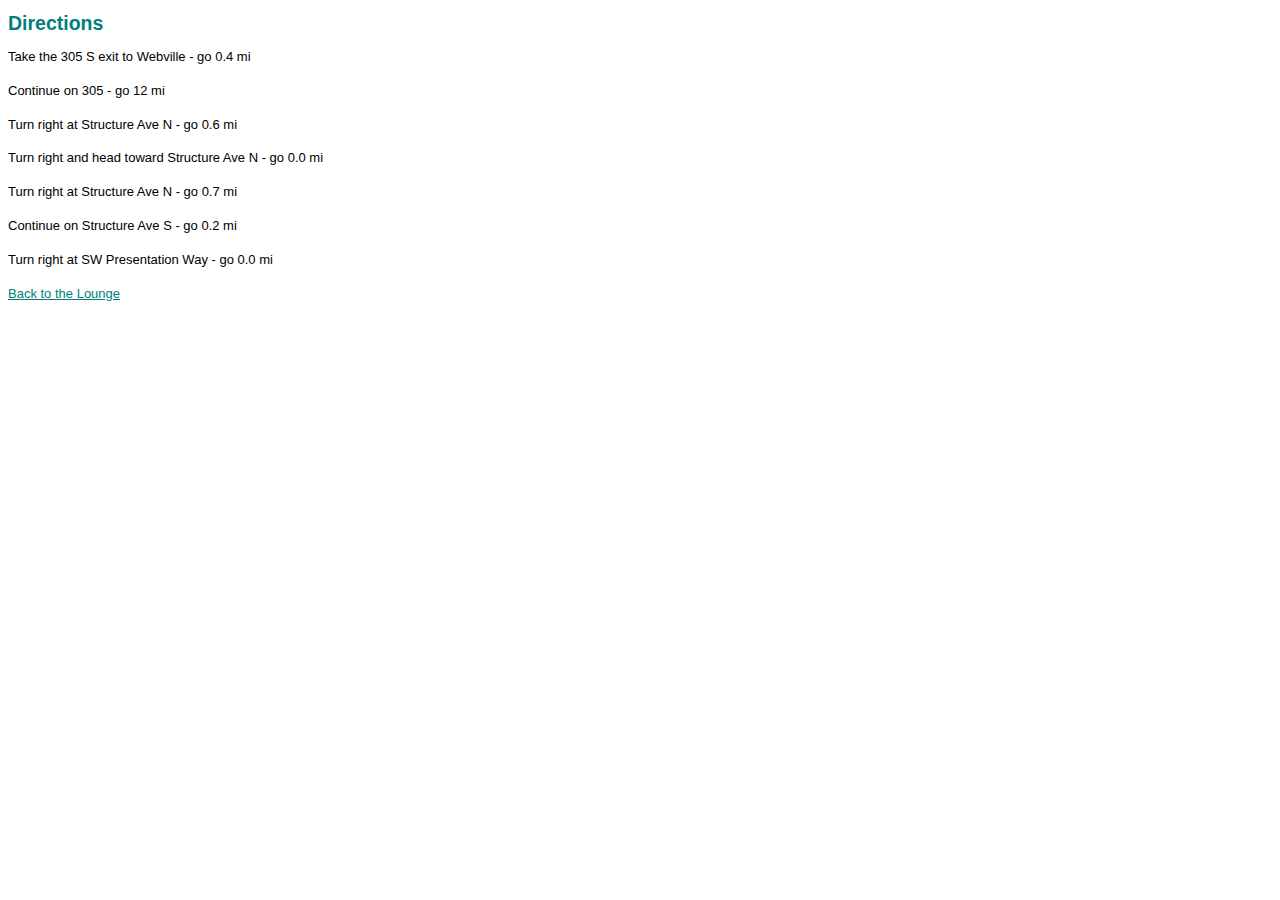
<file: Lounge/about/directions.html>
<!DOCTYPE html>
<html>
  <head>
    <meta charset="utf-8">
    <title>Head First Lounge Directions</title>
    <link rel="stylesheet" href="../lounge.css">
  </head>
  <body>
    <h1>Directions</h1>
    <p>Take the 305 S exit to Webville - go 0.4 mi</p>
    <p>Continue on 305 - go 12 mi</p>
    <p>Turn right at Structure Ave N - go 0.6 mi</p>
    <p>Turn right and head toward Structure Ave N - go 0.0 mi</p>
    <p>Turn right at Structure Ave N - go 0.7 mi</p>
    <p>Continue on Structure Ave S - go 0.2 mi</p>
    <p>Turn right at SW Presentation Way - go 0.0 mi</p>
    <a href="../lounge.html">Back to the Lounge</a>
  </body>
</html>
</file>
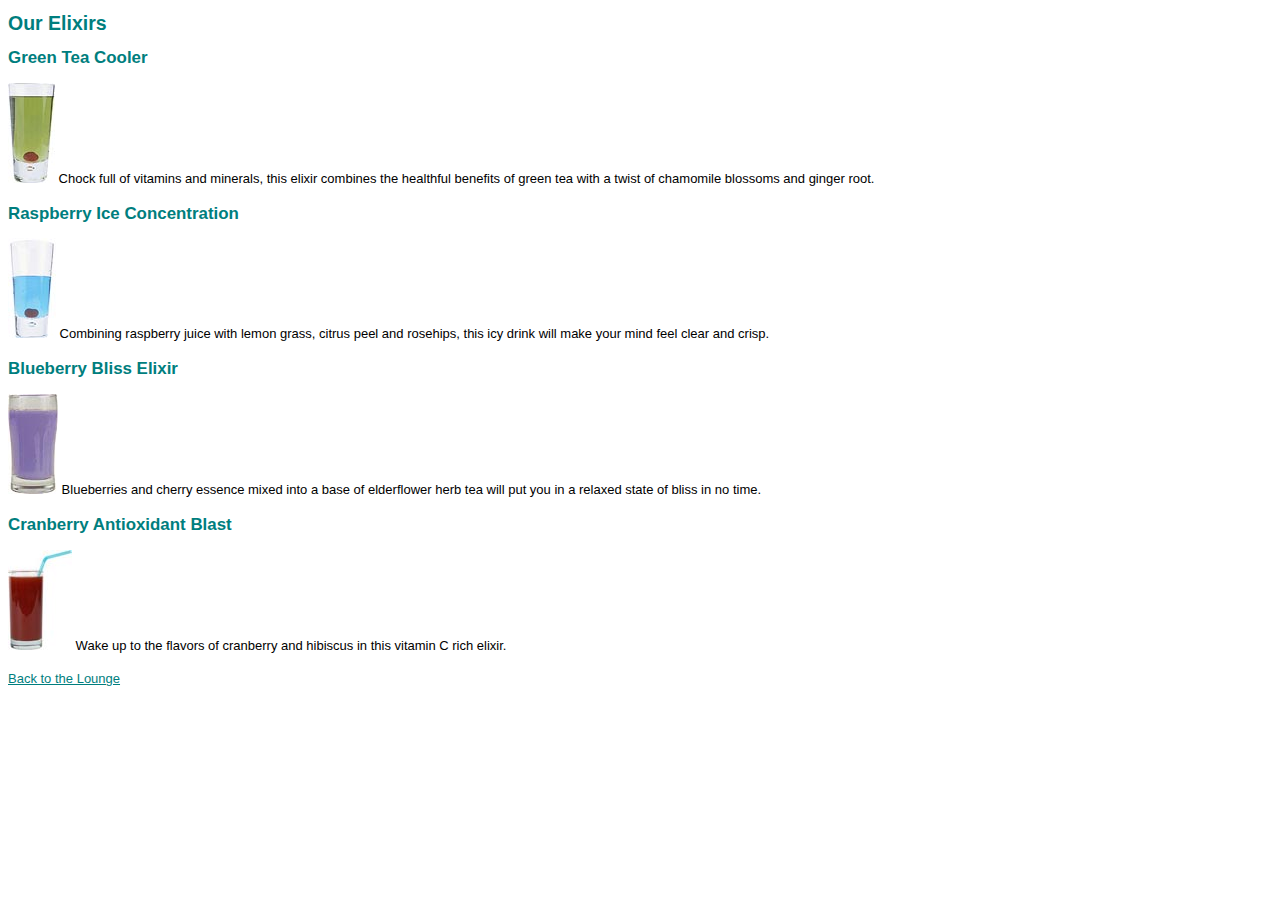
<file: Lounge/beverages/elixir.html>
<!DOCTYPE html>
<html>
  <head>
    <meta charset="utf-8">
    <title>Head First Lounge Elixirs</title>
    <link rel="stylesheet" href="../lounge.css">
  </head>
  <body>
    <h1>Our Elixirs</h1>

    <h2>Green Tea Cooler</h2>
    <p class="greenTea">
      <img src="../images/green.jpg" alt="Green tea drink">
      Chock full of vitamins and minerals, this elixir
      combines the healthful benefits of green tea with
      a twist of chamomile blossoms and ginger root.
    </p> 
    <h2>Raspberry Ice Concentration</h2>
    <p class="raspberry">
      <img src="../images/lightblue.jpg" alt="Raspberry drink">
      Combining raspberry juice with lemon grass,
      citrus peel and rosehips, this icy drink
      will make your mind feel clear and crisp.
    </p>
    <h2>Blueberry Bliss Elixir</h2>
    <p class="blueberry">
      <img src="../images/blue.jpg" alt="Blueberry drink">
      Blueberries and cherry essence mixed into a base
      of elderflower herb tea will put you in a relaxed
      state of bliss in no time.
    </p>
    <h2>Cranberry Antioxidant Blast</h2>
    <p class="cranberry">
      <img src="../images/red.jpg" alt="Cranberry drink">
      Wake up to the flavors of cranberry and hibiscus
      in this vitamin C rich elixir.
    </p>
    <a href="../lounge.html">Back to the Lounge</a>
  </body>
</html>
</file>
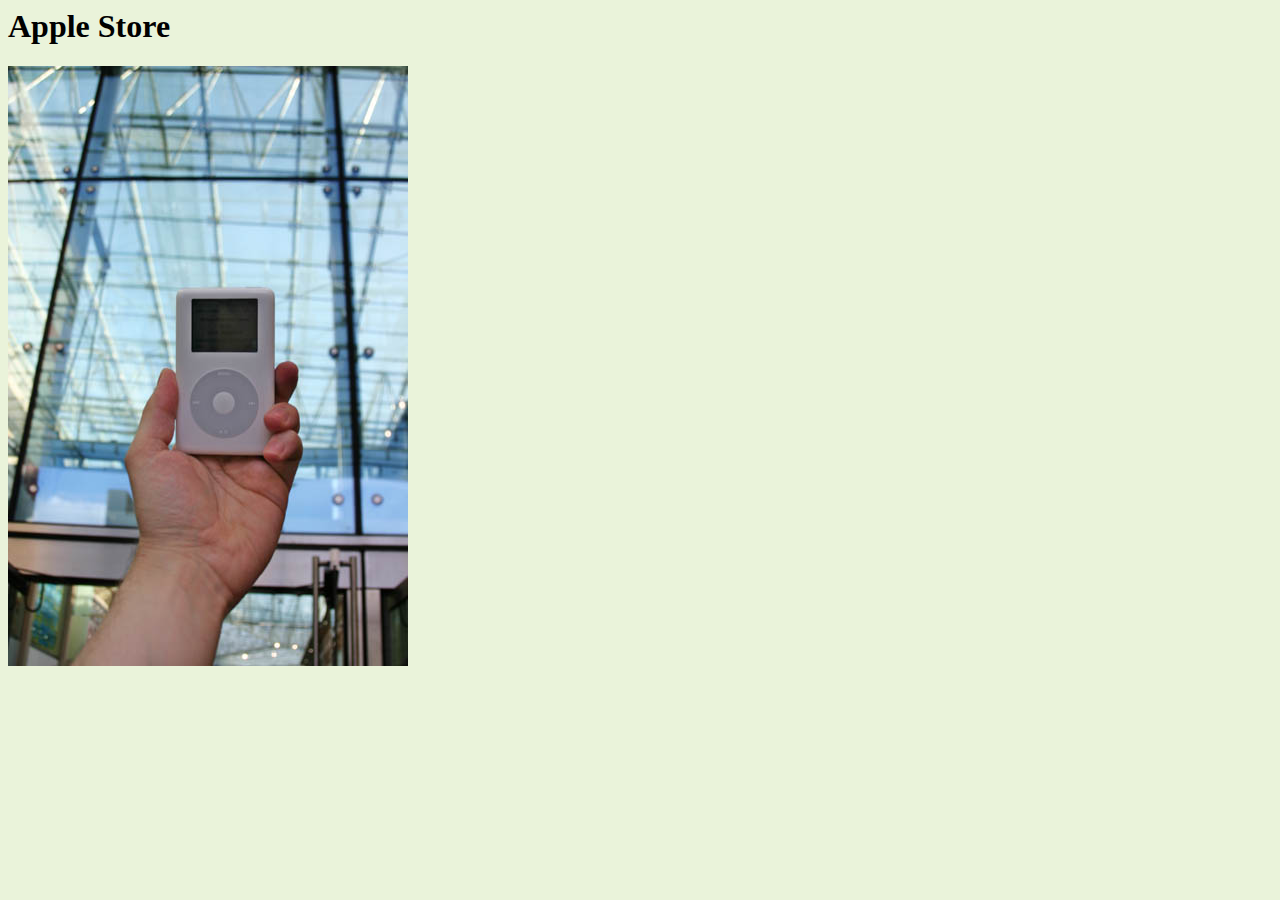
<file: MyPod/html/applestore.html>
<html>
  <head>
    <title>myPod: Apple Store</title>
    <style type="text/css"> body { background-color: #eaf3da; } </style>
  </head>
  <body>
    <h1>Apple Store</h1>
    <p>
      <img src="../photos/applestore.jpg" alt="An iPod at the Birmingham Apple store">
    </p>
 </body>
</html>
</file>
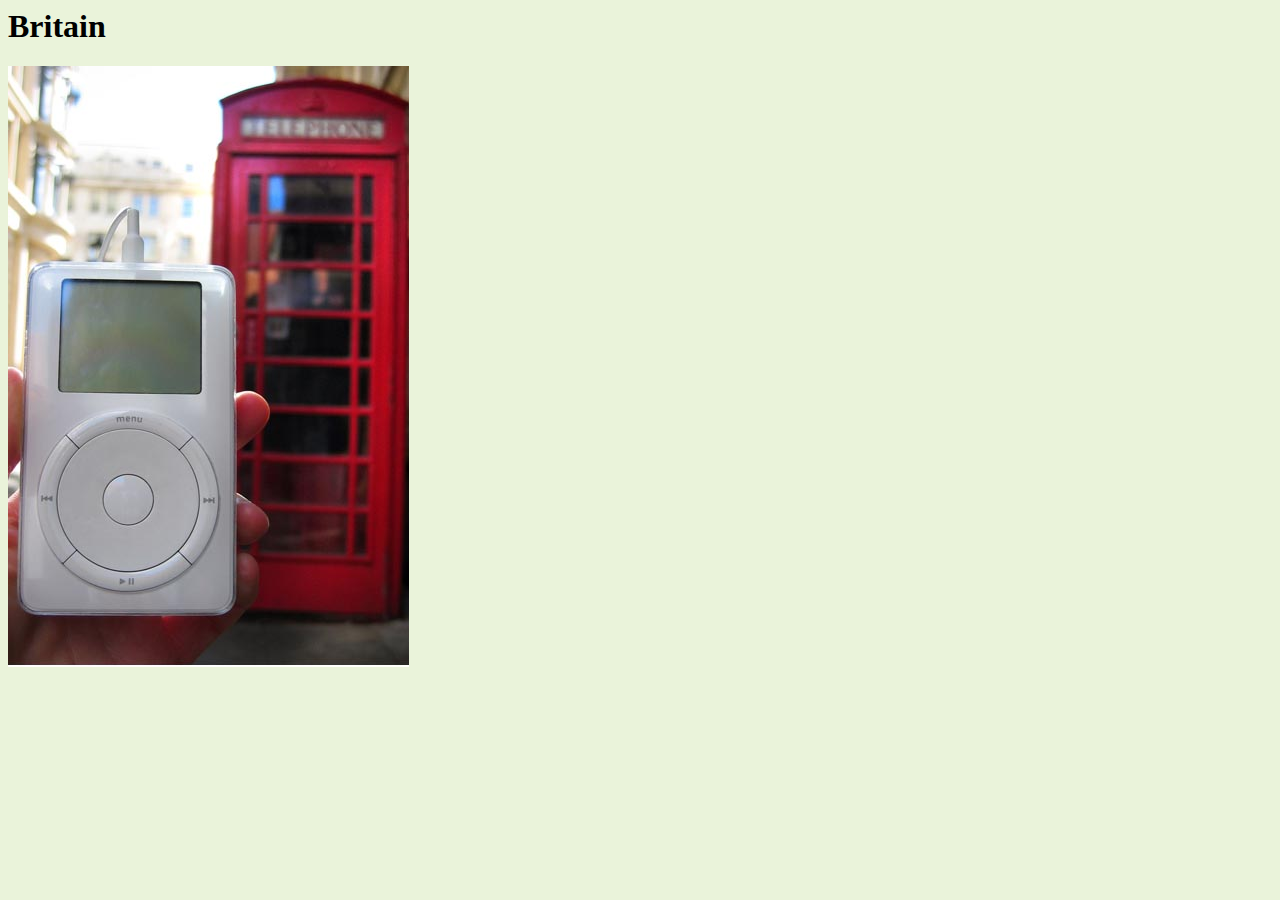
<file: MyPod/html/britain.html>
<html>
  <head>
    <title>myPod: Britain</title>
    <style type="text/css"> body { background-color: #eaf3da; } </style>
  </head>
  <body>
    <h1>Britain</h1>
    <p>
      <img src="../photos/britain.jpg" alt="An iPod in Birmingham at a telephone box">
    </p>
 </body>
</html>
</file>
<file: Journal/journal.css>
/* @font-face {
    font-family: "Emblema One";
    src: url("http://wickedlysmart.com/hfhtmlcss/chapter8/journal/EmblemaOne-Regular.otf"),
    url("http://wickedlysmart.com/hfhtmlcss/chapter8/journal/EmblemaOne-Regular.eot");
} */

body{
    font-family: Verdana, Geneva, Arial, sans-serif;
    font-size: small;
}
h1,h2{
    color: #cc6600;
    border-bottom: thin dotted #888888;
}
h1 {
    font-family: "Emblema One", sans-serif;
    font-size: 2.2em;
}
h2{
    font-size: 1.3em;
    font-weight: normal;
}
blockquote{
    font-style: italic;
}

table {
    margin-left: 20px;
    margin-right: 20px;
    border: thin solid black;
    caption-side: bottom;
    border-collapse: collapse;
}
td, th {
    border: thin dotted gray;
    padding: 5px;
}
th{
    background-color: #cc6600;
}
td th{
    background-color: white;
}
.cellColor{
    background-color: #fcba7a;
}
.centerAligned{
    text-align: center;
}
.rightAligned{
    text-align: right;
}
caption {
    font-style: italic;
    padding-top: 8px;
}

li {
    list-style-image: url(images/backpack.gif);
    padding-top: 5px;
    margin-left: 20px;
}
</file>
<file: Starbuzz/starbuzz.css>
body { 
  background-color: #b5a789;
  font-family:      Georgia, "Times New Roman", Times, serif;
  font-size:        small;
  margin:           0px;
}

header.top {
  background-color: #675c47;
  margin:           10px 10px 0 10px;
  height:           108px;
}
#headerSlogan{
  float: right;
}

nav ul {
  background-color: #efe5d0;
  margin: 10px 10px 0px 10px;
  list-style-type: none;
  padding: 5px 0px 5px 0px;
}
nav li {
  display: inline;
  padding: 5px 10px 5px 10px;
}
nav li a:link, nav li a:visited {
  color: #954b4b;
  border-bottom: none;
  font-weight: bold;
  }
nav li.selected {
  background-color: #c8b99c;
}

#tableContainer{
  display: table;
  border-spacing: 10px;
}
#tableRow{
  display: table-row;
}

#drinks{
  background-color: #efe5d0;
  font-size:        105%;
  padding:          15px;
  display: table-cell;
  vertical-align: top;
  width: 2em;
}

#main, #blog {
  background:       #efe5d0 url(images/background.gif) top left;
  font-size:        105%;
  padding:          15px;
  display: table-cell;
  vertical-align: top;
}

aside {
  background:       #efe5d0 url(images/background.gif) bottom right;
  font-size:        105%;
  padding:          15px;
  display: table-cell;
  vertical-align: top;
}

footer {
  background-color: #675c47;
  color:            #efe5d0;
  text-align:       center;
  padding:          15px;
  margin:           0 10px 10px 10px;
  font-size:        90%;
}

h1 {
  font-size:        120%;
  color:            #954b4b;
}

h2{
	font-size:        100%;
	color:            #954b4b;
}

.slogan { color: #954b4b; }

.beanheading {
  text-align:       center;
  line-height:      1.8em;
}

a:link {
  color:            #b76666;
  text-decoration:  none;
  border-bottom:    thin dotted #b76666;
}
a:visited {
  color:            #675c47;
  text-decoration:  none;
  border-bottom:    thin dotted #675c47;
}

.mission{
  text-align: center;
  width: 50%;
}

.beverages{
  text-align: center;
  width: 60%;
}
</file>
<file: Starbuzz/Starbuzz-absolute/starbuzz.css>
body { 
  background-color: #b5a789;
  font-family:      Georgia, "Times New Roman", Times, serif;
  font-size:        small;
  margin:           0px;
}

#header {
  background-color: #675c47;
  margin:           10px;
  height:           108px;
}

#main {
  background:       #efe5d0 url(images/background.gif) top left;
  font-size:        105%;
  padding:          15px;
  margin:           0px 330px 10px 10px;
}

#sidebar {
  background:       #efe5d0 url(images/background.gif) bottom right;
  font-size:        105%;
  padding:          15px;
  margin:           0px 10px 10px 10px;
  position: absolute;
  width: 280px;
  right: 0;
  top: 128px;
}

#footer {
  background-color: #675c47;
  color:            #efe5d0;
  text-align:       center;
  padding:          15px;
  margin:           10px;
  font-size:        90%;
}

h1 {
  font-size:        120%;
  color:            #954b4b;
}

.slogan { color: #954b4b; }

.beanheading {
  text-align:       center;
  line-height:      1.8em;
}

a:link {
  color:            #b76666;
  text-decoration:  none;
  border-bottom:    thin dotted #b76666;
}
a:visited {
  color:            #675c47;
  text-decoration:  none;
  border-bottom:    thin dotted #675c47;
}
</file>
<file: Starbuzz/Starbuzz-fixedsize/starbuzz.css>
body { 
  background-color: #b5a789;
  font-family:      Georgia, "Times New Roman", Times, serif;
  font-size:        small;
  margin:           0px;
}

#allcontent {
  width: 800px;
  padding-top: 5px;
  padding-bottom: 5px;
  background-color: #675c47;
  margin-left: auto;
  margin-right: auto;
}

#header {
  background-color: #675c47;
  margin:           10px;
  height:           108px;
}

#main {
  background:       #efe5d0 url(images/background.gif) top left;
  font-size:        105%;
  padding:          15px;
  margin:           0px 10px 10px 10px;
  width: 420px;
  float: left;
}

#sidebar {
  background:       #efe5d0 url(images/background.gif) bottom right;
  font-size:        105%;
  padding:          15px;
  margin:           0px 10px 10px 470px;
  /* width: 280px;
  float: right; */
}

#footer {
  background-color: #675c47;
  color:            #efe5d0;
  text-align:       center;
  padding:          15px;
  margin:           10px;
  font-size:        90%;
  clear: left;
}

h1 {
  font-size:        120%;
  color:            #954b4b;
}

.slogan { color: #954b4b; }

.beanheading {
  text-align:       center;
  line-height:      1.8em;
}

a:link {
  color:            #b76666;
  text-decoration:  none;
  border-bottom:    thin dotted #b76666;
}
a:visited {
  color:            #675c47;
  text-decoration:  none;
  border-bottom:    thin dotted #675c47;
}
</file>
<file: Starbuzz/Starbuzz-tabledisplay/starbuzz.css>
body { 
  background-color: #b5a789;
  font-family:      Georgia, "Times New Roman", Times, serif;
  font-size:        small;
  margin:           0px;
}

#header {
  background-color: #675c47;
  margin:           10px 10px 0 10px;
  height:           108px;
}
#headerSlogan{
  float: right;
}

#award {
  position: absolute;
  top: 30px;
  left: 45%;
}

#tableContainer{
  display: table;
  border-spacing: 10px;
}
#tableRow{
  display: table-row;
}
#drinks{
  background-color: #efe5d0;
  font-size:        105%;
  padding:          15px;
  display: table-cell;
  vertical-align: top;
  width: 2em;
}
#main {
  background:       #efe5d0 url(images/background.gif) top left;
  font-size:        105%;
  padding:          15px;
  display: table-cell;
  vertical-align: top;
}
#sidebar {
  background:       #efe5d0 url(images/background.gif) bottom right;
  font-size:        105%;
  padding:          15px;
  display: table-cell;
  vertical-align: top;
}

#coupon {
  position: fixed;
  top: 350px;
  left: -90px; 
}
#coupon a, img {
  border: none;
}

#footer {
  background-color: #675c47;
  color:            #efe5d0;
  text-align:       center;
  padding:          15px;
  margin:           0 10px 10px 10px;
  font-size:        90%;
}

h1 {
  font-size:        120%;
  color:            #954b4b;
}

.slogan { color: #954b4b; }

.beanheading {
  text-align:       center;
  line-height:      1.8em;
}

a:link {
  color:            #b76666;
  text-decoration:  none;
  border-bottom:    thin dotted #b76666;
}
a:visited {
  color:            #675c47;
  text-decoration:  none;
  border-bottom:    thin dotted #675c47;
}
</file>
<file: Lounge/lounge.css>
/* added float element and more style */
body{
    font: small/1.6em Verdana, Helvetica, Arial, sans-serif;
    /* font: font-style font-variant font-weight font-size/line-height font-family;
    font-style, font-variant, font-weight and line-height are optional */
}
h1, h2{
    color: #007e7e;
}
h1{
    font-size: 1.5em;
}
h2{
    font-size: 1.3em;
}

a:link{
    color: #007e7e; 
}
a:visited{
    color: #333333;
}

#guarantee{
    border: white 1px dashed;
    /* border has no order */
    background: #a7cece url(images/background.gif) no-repeat top left;
    /* background has no order */
    padding: 25px 25px 25px 80px;
    margin: 30px 250px 30px 30px;
    line-height: 1.9em;
    font-family: Georgia, 'Times New Roman', Times, serif;
    color: #444444;
}

#elixirs{
    border: #007e7e thin solid;
    text-align: center; 
    background: url(images/cocktail.gif) repeat-x;
    padding: 0 20px 20px 20px;
    margin-left: 20px;
    width: 200px;
    line-height: 1;
    float: right;
}
#elixirs h2{
    color: black;
}
#elixirs h3{
    color: #d12c47;
}
#elixirs a:link {
    color: #007e7e;
}
#elixirs a:visited {
    color: #333333;
}
#elixirs a:hover {
    background: #f88396;
    color: #0d5353;
}

#footer{
    font-size: 50%;
    text-align: center;
    line-height: normal;
    margin-top: 30px;
}

.cd{
    font-style: italic;
}

.artist{
    font-weight: bold;
}
</file>
<file: Lounge/lounge-mobile.css>
body {
  font-size:           small;
  font-family:         Verdana, Helvetica, Arial, sans-serif;
  line-height:         1.6em;
}

h1, h2 {
  color:               #007e7e;
}

h1 {
  font-size:           150%;
}

h2 {
  font-size:           130%;
}

#guarantee {
  line-height:         1.9em;
  font-style:          italic;
  font-family:         Georgia, "Times New Roman", Times, serif;
  color:               #444444;
  border-color:        white;
  border-width:        1px;
  border-style:        dashed;
  background-color:    #a7cece;
  padding:             25px;
  margin:              30px;
/*
  padding-left:        80px;
  margin-right:        250px;
  background-image:    url(images/background.gif);
  background-repeat:   no-repeat;
  background-position: top left;
*/
}
</file>
<file: Lounge/lounge-print.css>
body {
  font-size: 12pt;
  font-family: Times, "Times New Roman", serif;
  line-height: 1.4em;
  margin: 10px 40px 10px 40px;
  width: 700px;
}

h1, h2 {
  color: black;
}

h1 {
  font-size: 150%;
}

h2 {
  font-size: 130%;
}

#guarantee {
  padding: 25px 25px 25px 25px;
  border: thin solid black;
  margin-right: 240px;
  margin-left: 30px;
  line-height: 1.5em;
  font-style: italic;
  font-family: Georgia, "Times New Roman", Times, serif;
  color: #222222;
}

#elixirs {
  font-family: Verdana, Helvetica, Arial, sans-serif; 
  width: 200px;
  background-color: #ffffff;
  background: url("images/elixirbackground.gif") repeat-x top center;
  padding: 0px 20px 20px 20px;
  margin-left: 25px;
  color: #000000;
  border: thin double #007e7e;
  text-align: center; 
  font-size: 80%;
}

#elixirs a:link { color: #007e7e;}
#elixirs a:visited { color: #333333;}
#elixirs a:hover { background: #f88396; color: #0d5353;}

#elixirs h2 {
  color: #000000;
}

#elixirs h3 {
  color: #d12c47;
}

#elixirs img {
  padding-top: 20px;
}
	
#elixirs p {
  line-height: 1em;
}

#footer {
  font-size: 50%;
  text-align: center;
  line-height: normal;
  margin-top: 30px;
}

.artist {
  font-weight: bold;
}

.cd {
  font-style: italic;
}

body p a:link { color: #007e7e; }
body p a:visited { color: #333333; }
</file>
<file: Starbuzz/styledform.css>
/* body {
	background: #efe5d0 url(images/background.gif) top left;
	margin: 20px;
} */

form {
	display: table;
	padding: 10px;
	/* border: thin dotted #7e7e7e; */
	/* background-color: #e1ceb8; */
	border-spacing: 10px;
	margin-top: 0;
}

form textarea {
	width: 500px;
	height: 200px;
}

div.tableRow {
	display: table-row;
}

div.tableRow>p {
	display: table-cell;
	vertical-align: top;
	padding: 3px;
}
div.tableRow>p:first-child {
	text-align: right;
}
p.heading {
	font-weight: bold;
}
</file>
